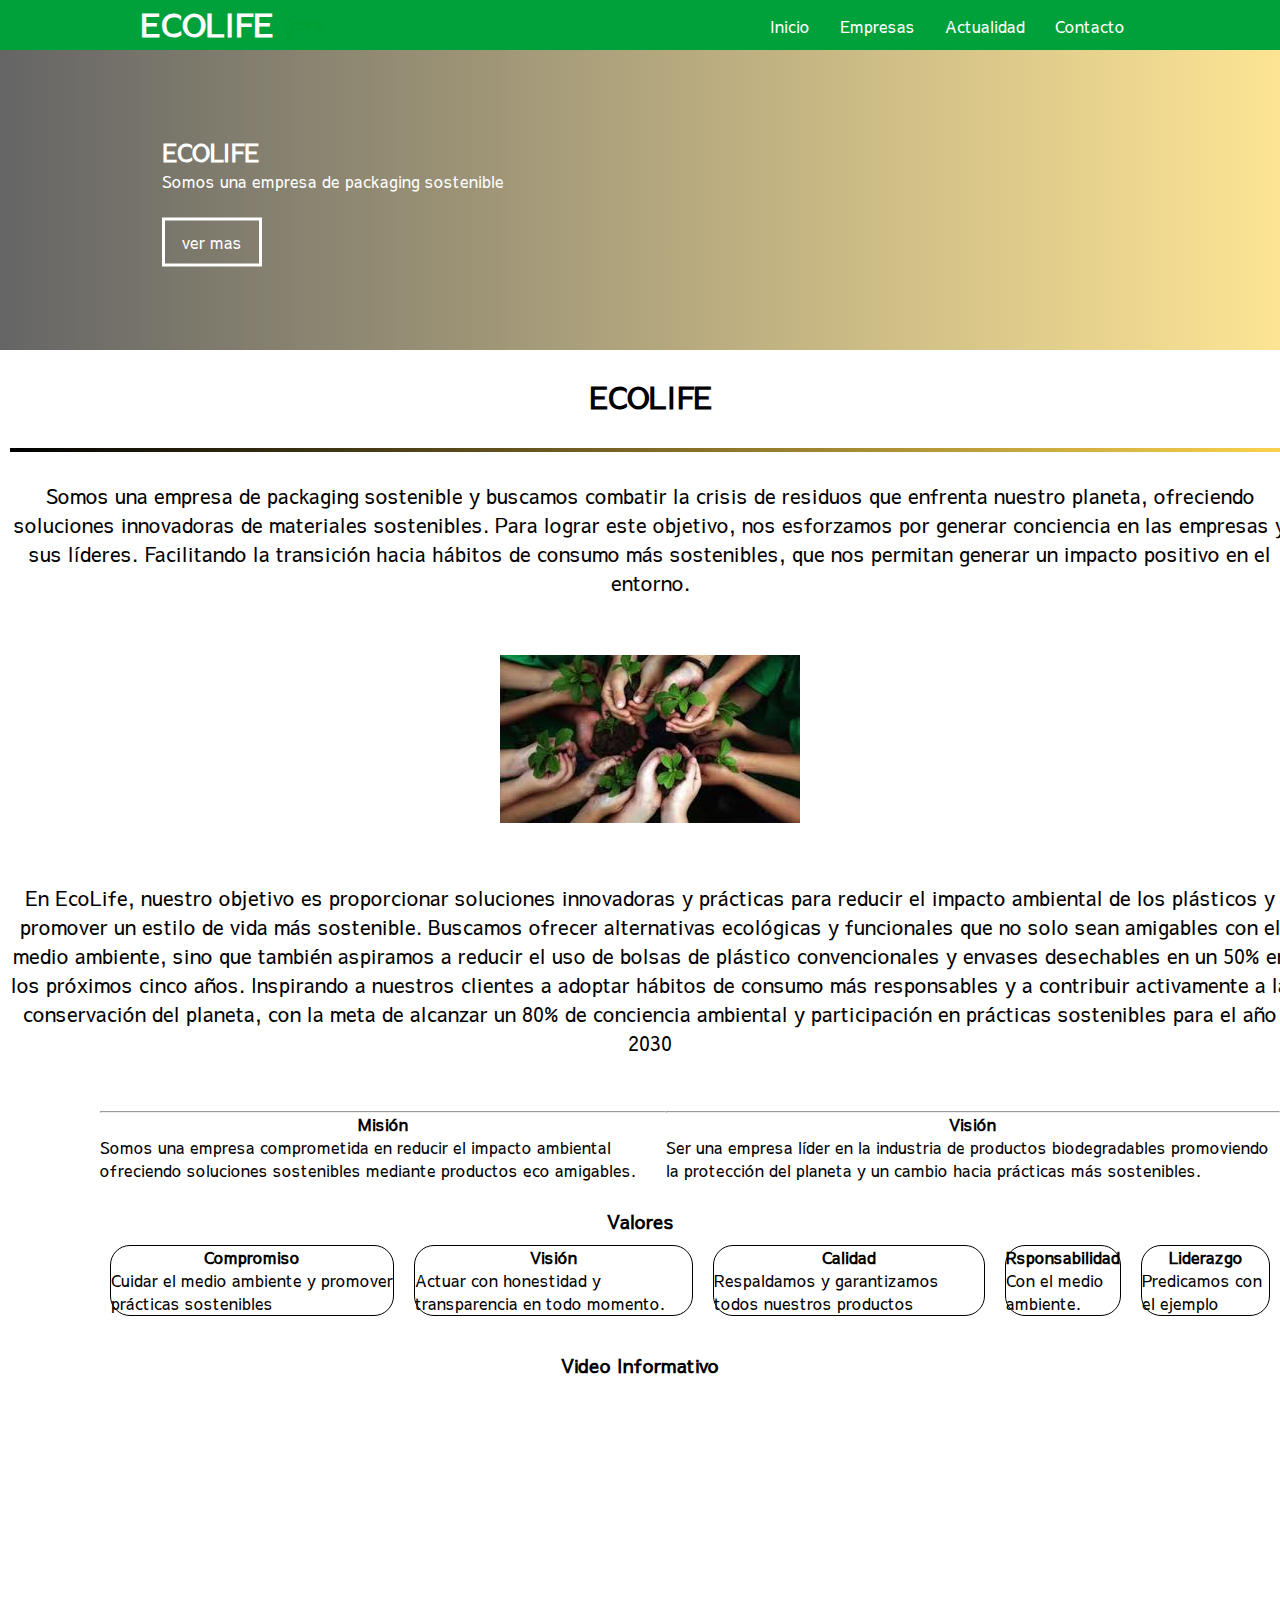
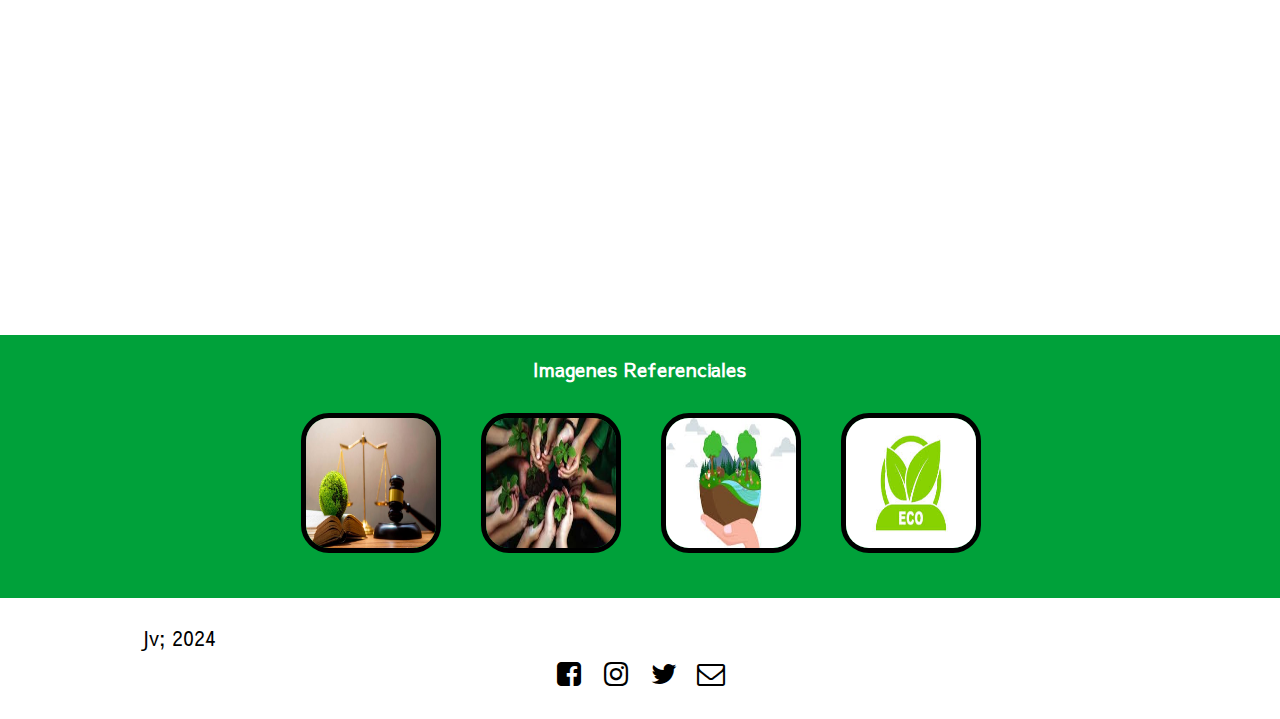
<file: index.html>
<!DOCTYPE html>
   <html>
       <head>

        <title>Ecolife</title> <!-- titulo pagina-->

        <meta charset="UTF-8">
        <meta name="viewport" content="width=device-width, user-scalable=no, initial-scale=1, 
        maximum-scale=1, minimum-scale=1">
        <link rel="stylesheet" href="css/fontello.css"> <!-- link que adjunta los iconos de la pag-->
        <link rel="stylesheet" href="css/estilo.css"> <!-- link que adjunta la hoja de estilos-->
         
       </head>

       <body>
        <header>
          <div class="contenedor">
                <img src="img\imagen2.png" >
                  <h1>ECOLIFE</h1> 
                  <input type="checkbox" id="menu-bar">
                  <label class="icon-menu" for="menu-bar"></label> <!-- icono de menu-->
                  <nav class="menu"> <!-- menu y sus opciones-->
                  <a href="">Inicio</a>
                  <a href="">Empresas</a>
                  <a href="">Actualidad</a>
                  <a href="">Contacto</a>
              </nav>
            </div>

        </header>

        <main>
            <section id="banner"> <!-- banner imagen principal-->
                <div class="capa-gradient">
                        <div class="contenedor-banner">
                                <h3>ECOLIFE</h3> <!-- titulo del banner-->
                                <p>Somos una empresa de packaging sostenible</p>
                                <a href="#">ver mas</a>
                         </div>
            </div>

            </section>
            <section id="bienvenidos">
              <h2>ECOLIFE</h2> <!--texto seccion principal de la pag-->
              <br>
              <hr>
              <br>
                   <p>Somos una empresa de packaging sostenible y buscamos combatir la crisis de residuos que enfrenta nuestro planeta, ofreciendo soluciones innovadoras de materiales sostenibles.
                    Para lograr este objetivo, nos esforzamos por generar conciencia en las empresas y sus líderes. Facilitando la transición hacia hábitos de consumo más sostenibles, que nos permitan generar un impacto positivo en el entorno.</p>
                    <br>
                    <br>
                    <img src="img\imagen_principal.jpeg" >
                </section>
                <section id="bienvenidos">
                    <br>
                         <p>En EcoLife, nuestro objetivo es proporcionar soluciones innovadoras y prácticas para reducir el impacto ambiental de los plásticos y promover un estilo de vida más sostenible. Buscamos ofrecer alternativas ecológicas y funcionales que no solo sean amigables con el medio ambiente, sino que también aspiramos a reducir el uso de bolsas de plástico convencionales y envases desechables en un 50% en los próximos cinco años. Inspirando a nuestros clientes a adoptar hábitos de consumo más responsables y a contribuir activamente a la conservación del planeta, con la meta de alcanzar un 80% de conciencia ambiental y participación en prácticas sostenibles para el año 2030</p>
                          <br>
                      </section>
                             
            <section id="blog"> <!-- blog videos con links de enlaces-->
            <div class="mision">
                <article>
                    <hr>
                        <h4> Misión </h4>
                        <p> Somos una empresa comprometida en reducir el impacto ambiental ofreciendo soluciones sostenibles mediante productos eco amigables.</p>
                </article>
                <article>
                    <hr>
                        <h4>Visión</h4>
                        <p>Ser una empresa líder en la industria de productos biodegradables promoviendo  la protección del planeta y  un cambio hacia prácticas más sostenibles.</p>
                </article>
            </section>
            </div>
            <section id="test"> <!-- blog videos con links de enlaces-->
                <h3>Valores</h3>
                <div class="Valores">
                    <article>
                            <h4> Compromiso </h4>
                            <p>Cuidar el medio ambiente y promover prácticas sostenibles</p>
                    </article>
                    <article>
                            <h4>Visión</h4>
                            <p>Actuar con honestidad y transparencia en todo momento.</p>
                    </article>
                    <article>
                            <h4>Calidad</h4>
                            <p>Respaldamos y garantizamos todos nuestros productos</p>
                    </article>
                    <article>
                            <h4>Rsponsabilidad</h4>
                            <p>Con el medio ambiente.</p>
                    </article>
                    <article>
                            <h4>Liderazgo</h4>
                            <p>Predicamos con el ejemplo</p>
                    </article>
                </section>
            <section id="blog"> <!-- blog videos con links de enlaces-->
                <h3>Video Informativo</h3>
                <br>
                <br>
            <div class="contenedor">
                <article>
                    <iframe width="853" height="480" src="https://www.youtube.com/embed/1VsofHYvvec" title="Todo Sobre el Reciclaje | Aprende a Reciclar | Reciclaje para niños" frameborder="0" allow="accelerometer; autoplay; clipboard-write; encrypted-media; gyroscope; picture-in-picture; web-share" referrerpolicy="strict-origin-when-cross-origin" allowfullscreen></iframe>
                </article>
            </div>

            </section>
            
             <section id="info"> <!-- seccion info-->
                 <h3> Imagenes Referenciales</h3>
                <div class="contenedor">
                    <div class="info-lenguajes">
                     <img src="img/imagen1.jpeg" >
                    </div>
                    <div class="info-lenguajes">
                            <img src="img/imagen2.jpeg" >
                    </div>
                    <div class="info-lenguajes">
                            <img src="img/imagen3.jpeg" >
                    </div>
                    <div class="info-lenguajes">
                            <img src="img/imagen4.jpeg">
                    </div>
                    
                </div>

             </section>

        </main>

        <footer>
            <div class="contenedor">
                <p class="copy">Jv; 2024</p>
                <div class="sociales">
                    <a class="icon-facebook" href="https://www.facebook.com/jorgeluis.vegaramos2409?mibextid=ZbWKwL"></a>
                    <a class="icon-instagram" href="a"></a>
                    <a class="icon-twitter" href="a"></a>
                    <a class="icon-mail" href="a"></a>
                    <a class="icon-WhatsApp" href="https://wa.me/qr/JI2OBLXQEN2JM1"></a>
                </div>

            </div>
        </footer>
       </body>
   </html>
</file>
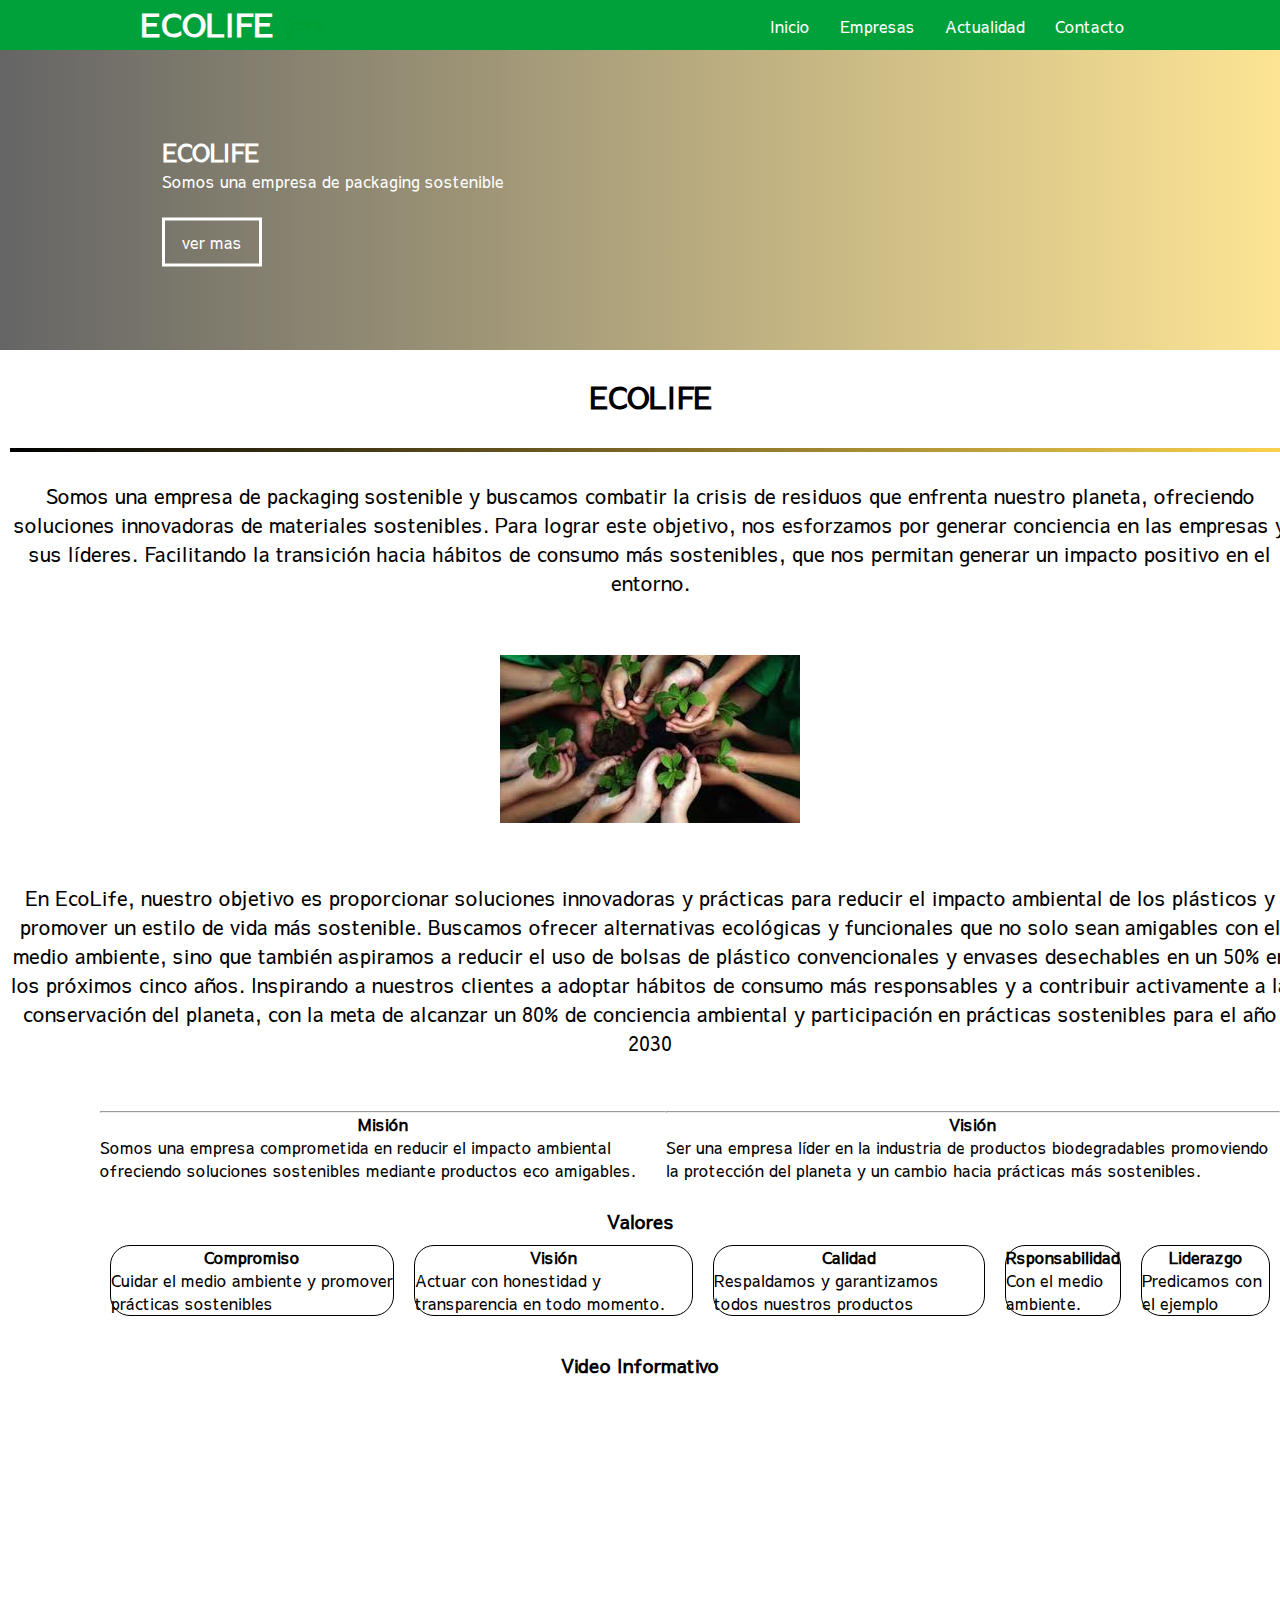
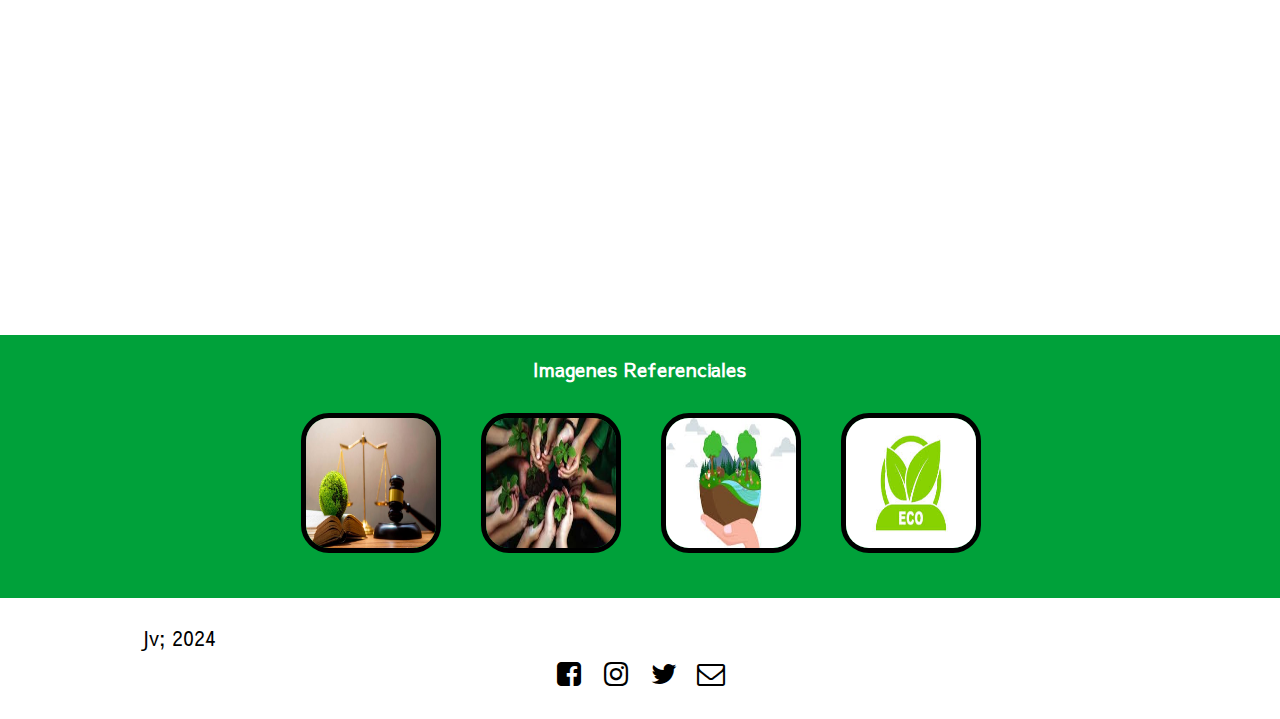
<file: web.html>
<!DOCTYPE html>
   <html>
       <head>

        <title>programacion</title> <!-- titulo pagina-->

        <meta charset="UTF-8">
        <meta name="viewport" content="width=device-width, user-scalable=no, initial-scale=1, 
        maximum-scale=1, minimum-scale=1">
        <link rel="stylesheet" href="css/fontello.css"> <!-- link que adjunta los iconos de la pag-->
        <link rel="stylesheet" href="css/estilo.css"> <!-- link que adjunta la hoja de estilos-->
         
       </head>

       <body>
        <header>
          <div class="contenedor">
                <img src="img\imagen2.png" >
                  <h1>ECOLIFE</h1> 
                  <input type="checkbox" id="menu-bar">
                  <label class="icon-menu" for="menu-bar"></label> <!-- icono de menu-->
                  <nav class="menu"> <!-- menu y sus opciones-->
                  <a href="">Inicio</a>
                  <a href="">Empresas</a>
                  <a href="">Actualidad</a>
                  <a href="">Contacto</a>
              </nav>
            </div>

        </header>

        <main>
            <section id="banner"> <!-- banner imagen principal-->
                <div class="capa-gradient">
                        <div class="contenedor-banner">
                                <h3>ECOLIFE</h3> <!-- titulo del banner-->
                                <p>Somos una empresa de packaging sostenible</p>
                                <a href="#">ver mas</a>
                         </div>
            </div>

            </section>
            <section id="bienvenidos">
              <h2>ECOLIFE</h2> <!--texto seccion principal de la pag-->
              <br>
              <hr>
              <br>
                   <p>Somos una empresa de packaging sostenible y buscamos combatir la crisis de residuos que enfrenta nuestro planeta, ofreciendo soluciones innovadoras de materiales sostenibles.
                    Para lograr este objetivo, nos esforzamos por generar conciencia en las empresas y sus líderes. Facilitando la transición hacia hábitos de consumo más sostenibles, que nos permitan generar un impacto positivo en el entorno.</p>
                    <br>
                    <br>
                    <img src="img\imagen_principal.jpeg" >
                </section>
                <section id="bienvenidos">
                    <br>
                         <p>En EcoLife, nuestro objetivo es proporcionar soluciones innovadoras y prácticas para reducir el impacto ambiental de los plásticos y promover un estilo de vida más sostenible. Buscamos ofrecer alternativas ecológicas y funcionales que no solo sean amigables con el medio ambiente, sino que también aspiramos a reducir el uso de bolsas de plástico convencionales y envases desechables en un 50% en los próximos cinco años. Inspirando a nuestros clientes a adoptar hábitos de consumo más responsables y a contribuir activamente a la conservación del planeta, con la meta de alcanzar un 80% de conciencia ambiental y participación en prácticas sostenibles para el año 2030</p>
                          <br>
                      </section>
                             
            <section id="blog"> <!-- blog videos con links de enlaces-->
            <div class="mision">
                <article>
                    <hr>
                        <h4> Misión </h4>
                        <p> Somos una empresa comprometida en reducir el impacto ambiental ofreciendo soluciones sostenibles mediante productos eco amigables.</p>
                </article>
                <article>
                    <hr>
                        <h4>Visión</h4>
                        <p>Ser una empresa líder en la industria de productos biodegradables promoviendo  la protección del planeta y  un cambio hacia prácticas más sostenibles.</p>
                </article>
            </section>
            </div>
            <section id="test"> <!-- blog videos con links de enlaces-->
                <h3>Valores</h3>
                <div class="Valores">
                    <article>
                            <h4> Compromiso </h4>
                            <p>Cuidar el medio ambiente y promover prácticas sostenibles</p>
                    </article>
                    <article>
                            <h4>Visión</h4>
                            <p>Actuar con honestidad y transparencia en todo momento.</p>
                    </article>
                    <article>
                            <h4>Calidad</h4>
                            <p>Respaldamos y garantizamos todos nuestros productos</p>
                    </article>
                    <article>
                            <h4>Rsponsabilidad</h4>
                            <p>Con el medio ambiente.</p>
                    </article>
                    <article>
                            <h4>Liderazgo</h4>
                            <p>Predicamos con el ejemplo</p>
                    </article>
                </section>
            <section id="blog"> <!-- blog videos con links de enlaces-->
                <h3>Video Informativo</h3>
                <br>
                <br>
            <div class="contenedor">
                <article>
                    <iframe width="853" height="480" src="https://www.youtube.com/embed/1VsofHYvvec" title="Todo Sobre el Reciclaje | Aprende a Reciclar | Reciclaje para niños" frameborder="0" allow="accelerometer; autoplay; clipboard-write; encrypted-media; gyroscope; picture-in-picture; web-share" referrerpolicy="strict-origin-when-cross-origin" allowfullscreen></iframe>
                </article>
            </div>

            </section>
            
             <section id="info"> <!-- seccion info-->
                 <h3> Imagenes Referenciales</h3>
                <div class="contenedor">
                    <div class="info-lenguajes">
                     <img src="img/imagen1.jpeg" >
                    </div>
                    <div class="info-lenguajes">
                            <img src="img/imagen2.jpeg" >
                    </div>
                    <div class="info-lenguajes">
                            <img src="img/imagen3.jpeg" >
                    </div>
                    <div class="info-lenguajes">
                            <img src="img/imagen4.jpeg">
                    </div>
                    
                </div>

             </section>

        </main>

        <footer>
            <div class="contenedor">
                <p class="copy">Jv; 2024</p>
                <div class="sociales">
                    <a class="icon-facebook" href="a"></a>
                    <a class="icon-instagram" href="a"></a>
                    <a class="icon-twitter" href="a"></a>
                    <a class="icon-mail" href="a"></a>
                </div>

            </div>
        </footer>
       </body>
   </html>
</file>
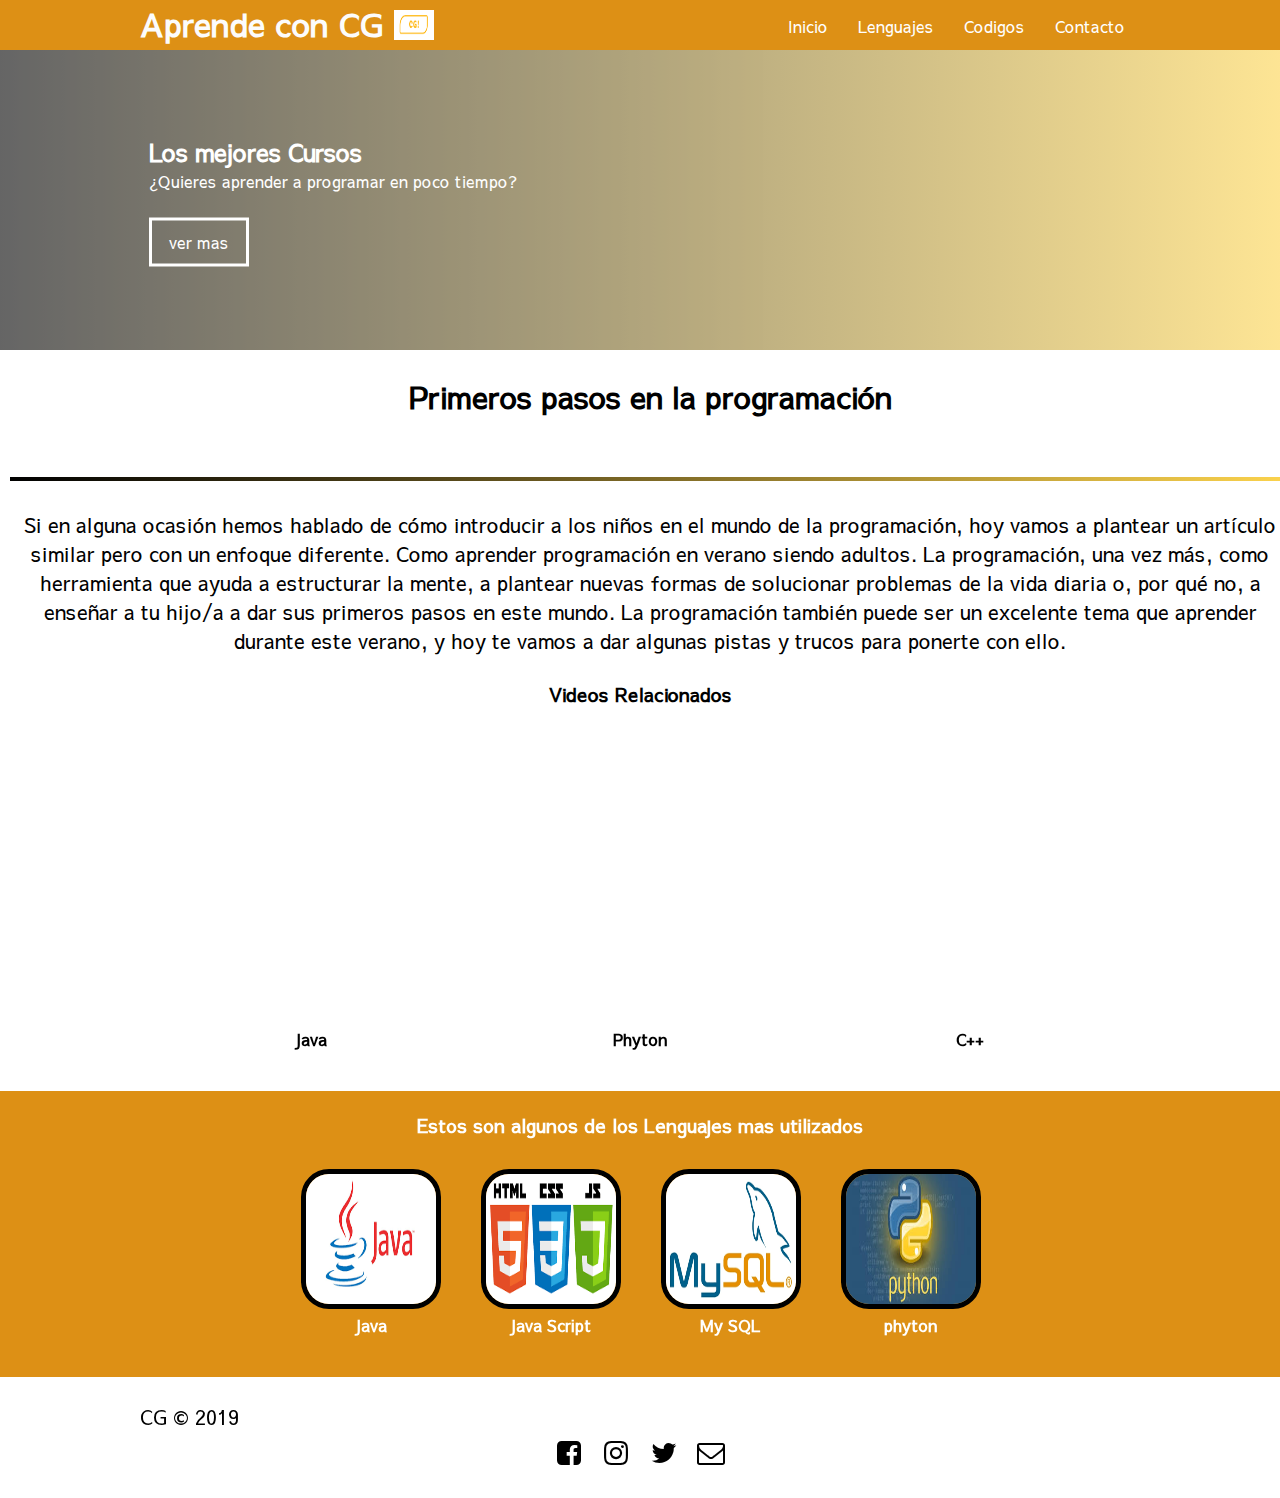
<file: web-programacion/web.htm>
<!DOCTYPE html>
   <html>
       <head>

        <title>programacion</title> <!-- titulo pagina-->

        <meta charset="UTF-8">
        <meta name="viewport" content="width=device-width, user-scalable=no, initial-scale=1, 
        maximum-scale=1, minimum-scale=1">
        <link rel="stylesheet" href="css/fontello.css"> <!-- link que adjunta los iconos de la pag-->
        <link rel="stylesheet" href="css/estilo.css"> <!-- link que adjunta la hoja de estilos-->
         
       </head>

       <body>
        <header>
          <div class="contenedor">
                <img src="img/free_horizontal_on_white_by_logaster.png" >
                  <h1>Aprende con CG</h1> 
                  <input type="checkbox" id="menu-bar">
                  <label class="icon-menu" for="menu-bar"></label> <!-- icono de menu-->
                  <nav class="menu"> <!-- menu y sus opciones-->
                  <a href="">Inicio</a>
                  <a href="">Lenguajes</a>
                  <a href="">Codigos</a>
                  <a href="">Contacto</a>
              </nav>
            </div>

        </header>

        <main>
            <section id="banner"> <!-- banner imagen principal-->
                <div class="capa-gradient">
                        <div class="contenedor-banner">
                                <h3>Los mejores Cursos</h3> <!-- titulo del banner-->
                                <p>¿Quieres aprender a programar en poco tiempo?</p>
                                <a href="#">ver mas</a>
                         </div>
            </div>

            </section>
            <section id="bienvenidos">
              <h2>Primeros pasos en la programación</h2> <!--texto seccion principal de la pag-->
              <br>
              <br>
              <hr>
              <br>
                   <p>Si en alguna ocasión hemos hablado de cómo introducir a los niños en el mundo de la programación, hoy vamos a plantear un artículo similar pero con un enfoque diferente. Como aprender programación en verano siendo adultos.
                      La programación, una vez más, como herramienta que ayuda a estructurar la mente, a plantear nuevas formas de solucionar problemas de la vida diaria o, por qué no, a enseñar a tu hijo/a
                      a dar sus primeros pasos en este mundo. La programación también puede ser un excelente tema que aprender durante este verano, y hoy te vamos
                      a dar algunas pistas y trucos para ponerte con ello.</p>
            </section>

            <section id="blog"> <!-- blog videos con links de enlaces-->
                <h3>Videos Relacionados</h3>
            <div class="contenedor">
                <article>
                        <iframe width="300" height="300" src="https://www.youtube.com/embed/L1oMLsiMusQ" frameborder="0" allow="accelerometer; autoplay; encrypted-media; gyroscope; picture-in-picture" allowfullscreen></iframe>
                        <h4>Java </h4>
                </article>
                <article>
                        <iframe width="300" height="300" src="https://www.youtube.com/embed/SHA6Eh3LW5U" frameborder="0" allow="accelerometer; autoplay; encrypted-media; gyroscope; picture-in-picture" allowfullscreen></iframe>
                        <h4>Phyton</h4>
                </article>
                <article>
                        <iframe width="300" height="300" src="https://www.youtube.com/embed/ld4nzao5XAc" frameborder="0" allow="accelerometer; autoplay; encrypted-media; gyroscope; picture-in-picture" allowfullscreen></iframe>
                        <h4>C++</h4>
                </article>
            </div>

            </section>
            
             <section id="info"> <!-- seccion info-->
                 <h3> Estos son algunos de los Lenguajes mas utilizados</h3>
                <div class="contenedor">
                    <div class="info-lenguajes">
                     <img src="img/java.png" >
                     <h4>Java</h4>
                    </div>
                    <div class="info-lenguajes">
                            <img src="img/js.png" >
                            <h4>Java Script</h4>
                    </div>
                    <div class="info-lenguajes">
                            <img src="img/my-sql.png" >
                            <h4>My SQL</h4>
                    </div>
                    <div class="info-lenguajes">
                            <img src="img/phyton.jpg">
                            <h4>phyton</h4>
                    </div>
                    
                </div>

             </section>

        </main>

        <footer>
            <div class="contenedor">
                <p class="copy">CG &copy; 2019</p>
                <div class="sociales">
                    <a class="icon-facebook" href="a"></a>
                    <a class="icon-instagram" href="a"></a>
                    <a class="icon-twitter" href="a"></a>
                    <a class="icon-mail" href="a"></a>
                </div>

            </div>
        </footer>
       </body>
   </html>
</file>
<file: css/fontello.css>
@font-face {
  font-family: 'fontello';
  src: url('../font/fontello.eot?58447411');
  src: url('../font/fontello.eot?58447411#iefix') format('embedded-opentype'),
       url('../font/fontello.woff2?58447411') format('woff2'),
       url('../font/fontello.woff?58447411') format('woff'),
       url('../font/fontello.ttf?58447411') format('truetype'),
       url('../font/fontello.svg?58447411#fontello') format('svg');
  font-weight: normal;
  font-style: normal;
}
/* Chrome hack: SVG is rendered more smooth in Windozze. 100% magic, uncomment if you need it. */
/* Note, that will break hinting! In other OS-es font will be not as sharp as it could be */
/*
@media screen and (-webkit-min-device-pixel-ratio:0) {
  @font-face {
    font-family: 'fontello';
    src: url('../font/fontello.svg?58447411#fontello') format('svg');
  }
}
*/
 
 [class^="icon-"]:before, [class*=" icon-"]:before {
  font-family: "fontello";
  font-style: normal;
  font-weight: normal;
  speak: none;
 
  display: inline-block;
  text-decoration: inherit;
  width: 1em;
  margin-right: .2em;
  text-align: center;
  /* opacity: .8; */
 
  /* For safety - reset parent styles, that can break glyph codes*/
  font-variant: normal;
  text-transform: none;
 
  /* fix buttons height, for twitter bootstrap */
  line-height: 1em;
 
  /* Animation center compensation - margins should be symmetric */
  /* remove if not needed */
  margin-left: .2em;
 
  /* you can be more comfortable with increased icons size */
  /* font-size: 120%; */
 
  /* Font smoothing. That was taken from TWBS */
  -webkit-font-smoothing: antialiased;
  -moz-osx-font-smoothing: grayscale;
 
  /* Uncomment for 3D effect */
  /* text-shadow: 1px 1px 1px rgba(127, 127, 127, 0.3); */
}
 
.icon-mail:before { content: '\e800'; } /* '' */
.icon-menu:before { content: '\e801'; } /* '' */
.icon-heart:before { content: '\e802'; } /* '' */
.icon-twitter:before { content: '\f099'; } /* '' */
.icon-instagram:before { content: '\f16d'; } /* '' */
.icon-facebook:before { content: '\f308'; } /* '' */
.icon-skype:before { content: '\f339'; } /* '' */
</file>
<file: css/estilo.css>
@import url('https://fonts.googleapis.com/css?family=Sawarabi+Gothic'); /* impotrta la fuente de letra desde google font*/
@import url(menu.css); /* impotrta la hoja de estilo menu*/
@import url(banner.css);/* impotrta la hoja de estilo banner*/
@import url(blog.css); /* impotrta la hoja de estilo de blog*/
@import url(info.css);

* {
   margin: 0;
   padding: 0;
   box-sizing: border-box;
}


body{
   font-family: 'Sawarabi Gothic', sans-serif; /* fuente*/
   color: black;

}



header{
     width: 100%;
     height: 50px;
     background: rgb(0, 161, 58);
     color: rgb(252, 252, 252);
   
   position: fixed;
   top: 0;
   left: 0;
   z-index: 100;

}


.contenedor img{
    width: 40px;
    height: 30px;    
    margin-top: 10px;
    margin-left: 1%;
}

.contenedor{
      width: 98%;
      margin:auto;

}

h1{
   float: left;
}

header .contenedor{
   display: table;
}

section {
   width: 100%;
   margin-bottom: 25px;
}

#bienvenidos {
   text-align: center;
   
}


#bienvenidos hr{
    max-width: auto;
    height:4px;
    border-style: none;
    background: -webkit-linear-gradient(left, black, rgb(252, 211, 77) );

}


footer {
 display: flex;
 flex-wrap: wrap;
 justify-content: center;
 padding-bottom: 25px;
}

.copy {
  font-size: 20px;
}

.sociales {
   width: 100%;
   text-align: center;
   font-size: 28px;
}

.sociales a {
   color: black;
   text-decoration: none;

}

@media(min-width:768px){ /* apartir de 768px va tener las siguientes caracteristicas*/
   .sociales{
       width: auto;
   }
   footer .contenedor{
       justify-content: space-between;
   }
   #bienvenidos {
    text-align: center;
    margin-left:10px;
    font-size: 18px;
 }
}

@media(min-width:1024px){ /* apartir de 1024px va tener las siguientes caracteristicas*/
   .contenedor{
       width: 1000px; /* todo el contenido va ser de 1000px de ancho*/
   }
   #bienvenidos {
    text-align: center;
    margin-left:10px;
    margin-right:10px;
    font-size: 20px;
 }
}
</file>
<file: web-programacion/css/fontello.css>
@font-face {
  font-family: 'fontello';
  src: url('../font/fontello.eot?58447411');
  src: url('../font/fontello.eot?58447411#iefix') format('embedded-opentype'),
       url('../font/fontello.woff2?58447411') format('woff2'),
       url('../font/fontello.woff?58447411') format('woff'),
       url('../font/fontello.ttf?58447411') format('truetype'),
       url('../font/fontello.svg?58447411#fontello') format('svg');
  font-weight: normal;
  font-style: normal;
}
/* Chrome hack: SVG is rendered more smooth in Windozze. 100% magic, uncomment if you need it. */
/* Note, that will break hinting! In other OS-es font will be not as sharp as it could be */
/*
@media screen and (-webkit-min-device-pixel-ratio:0) {
  @font-face {
    font-family: 'fontello';
    src: url('../font/fontello.svg?58447411#fontello') format('svg');
  }
}
*/
 
 [class^="icon-"]:before, [class*=" icon-"]:before {
  font-family: "fontello";
  font-style: normal;
  font-weight: normal;
  speak: none;
 
  display: inline-block;
  text-decoration: inherit;
  width: 1em;
  margin-right: .2em;
  text-align: center;
  /* opacity: .8; */
 
  /* For safety - reset parent styles, that can break glyph codes*/
  font-variant: normal;
  text-transform: none;
 
  /* fix buttons height, for twitter bootstrap */
  line-height: 1em;
 
  /* Animation center compensation - margins should be symmetric */
  /* remove if not needed */
  margin-left: .2em;
 
  /* you can be more comfortable with increased icons size */
  /* font-size: 120%; */
 
  /* Font smoothing. That was taken from TWBS */
  -webkit-font-smoothing: antialiased;
  -moz-osx-font-smoothing: grayscale;
 
  /* Uncomment for 3D effect */
  /* text-shadow: 1px 1px 1px rgba(127, 127, 127, 0.3); */
}
 
.icon-mail:before { content: '\e800'; } /* '' */
.icon-menu:before { content: '\e801'; } /* '' */
.icon-heart:before { content: '\e802'; } /* '' */
.icon-twitter:before { content: '\f099'; } /* '' */
.icon-instagram:before { content: '\f16d'; } /* '' */
.icon-facebook:before { content: '\f308'; } /* '' */
.icon-skype:before { content: '\f339'; } /* '' */
</file>
<file: web-programacion/css/estilo.css>
@import url('https://fonts.googleapis.com/css?family=Sawarabi+Gothic'); /* impotrta la fuente de letra desde google font*/
@import url(menu.css); /* impotrta la hoja de estilo menu*/
@import url(banner.css);/* impotrta la hoja de estilo banner*/
@import url(blog.css); /* impotrta la hoja de estilo de blog*/
@import url(info.css);

* {
   margin: 0;
   padding: 0;
   box-sizing: border-box;
}


body{
   font-family: 'Sawarabi Gothic', sans-serif; /* fuente*/
   color: black;

}



header{
     width: 100%;
     height: 50px;
     background: rgb(221, 144, 21);
     color: rgb(252, 252, 252);
   
   position: fixed;
   top: 0;
   left: 0;
   z-index: 100;

}


.contenedor img{
    width: 40px;
    height: 30px;    
    margin-top: 10px;
    margin-left: 1%;
}

.contenedor{
      width: 98%;
      margin:auto;

}

h1{
   float: left;
}

header .contenedor{
   display: table;
}

section {
   width: 100%;
   margin-bottom: 25px;
}

#bienvenidos {
   text-align: center;
   
}


#bienvenidos hr{
    max-width: auto;
    height:4px;
    border-style: none;
    background: -webkit-linear-gradient(left, black, rgb(252, 211, 77) );

}


footer {
 display: flex;
 flex-wrap: wrap;
 justify-content: center;
 padding-bottom: 25px;
}

.copy {
  font-size: 20px;
}

.sociales {
   width: 100%;
   text-align: center;
   font-size: 28px;
}

.sociales a {
   color: black;
   text-decoration: none;

}

@media(min-width:768px){ /* apartir de 768px va tener las siguientes caracteristicas*/
   .sociales{
       width: auto;
   }
   footer .contenedor{
       justify-content: space-between;
   }
   #bienvenidos {
    text-align: center;
    margin-left:10px;
    font-size: 18px;
 }
}

@media(min-width:1024px){ /* apartir de 1024px va tener las siguientes caracteristicas*/
   .contenedor{
       width: 1000px; /* todo el contenido va ser de 1000px de ancho*/
   }
   #bienvenidos {
    text-align: center;
    margin-left:10px;
    margin-right:10px;
    font-size: 20px;
 }
}
</file>
